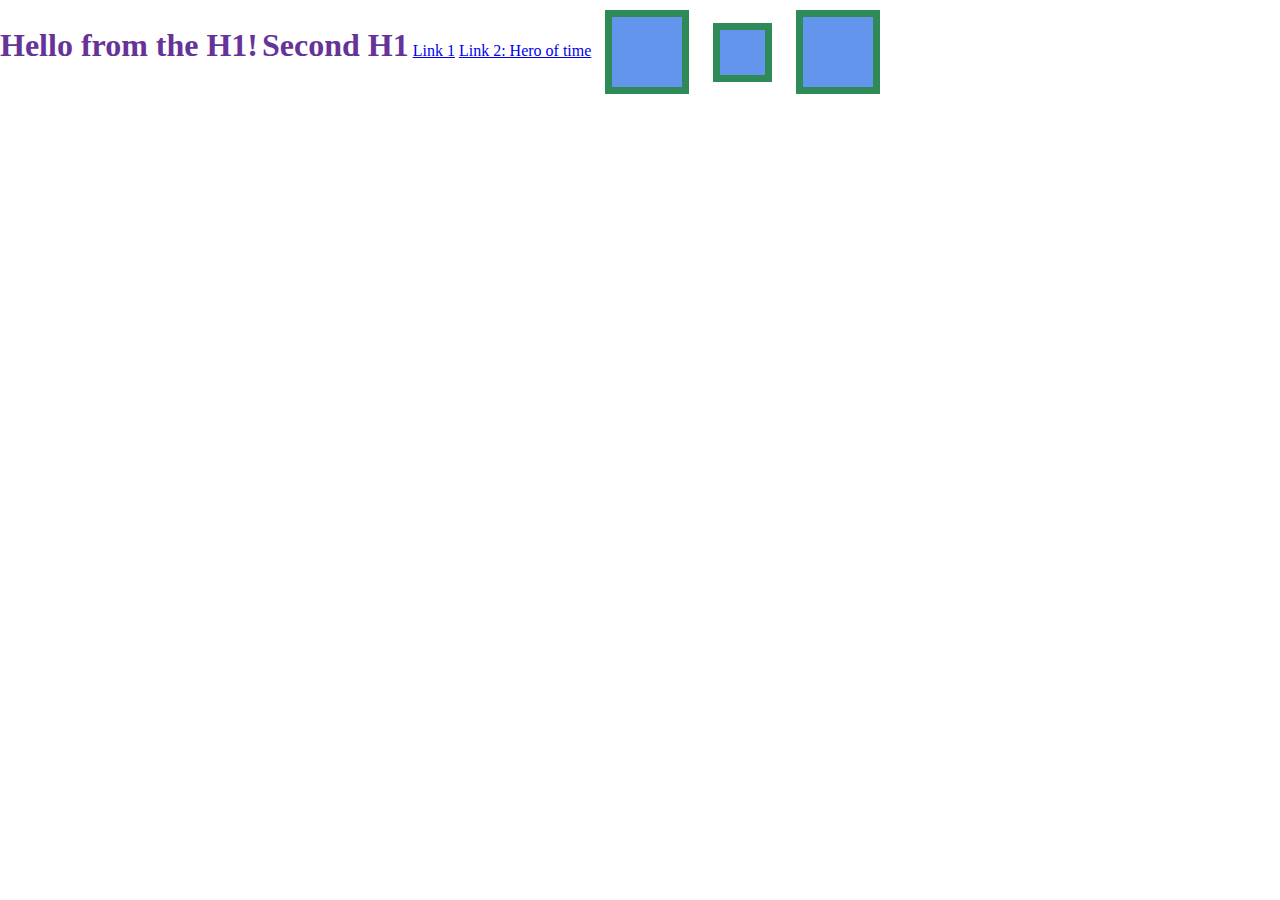
<file: BoxModel_Demo/index.html>
<!DOCTYPE html>
<html lang="en">

<head>
    <meta charset="UTF-8">
    <meta http-equiv="X-UA-Compatible" content="IE=edge">
    <meta name="viewport" content="width=device-width, initial-scale=1.0">
    <title>Box Model Demo</title>
    <link rel="stylesheet" href="style.css">
</head>

<body>

    <!-- When choosing to use block or inline-block, ask yourself if you want elements to be stacked(block) or next to eachother(inline-block) -->

    <!-- h1 is a block element by default! -->
    <h1>Hello from the H1!</h1>
    <h1>Second H1</h1>
    <!-- a is an inline element by default! -->
    <a href="#">Link 1</a>
    <a href="#">Link 2: Hero of time</a>


    <div class="box inline-b">

    </div>
    <div class=" smaller-box box inline-b">

    </div>
    <div class="box inline-b">

    </div>

</body>

</html>
</file>
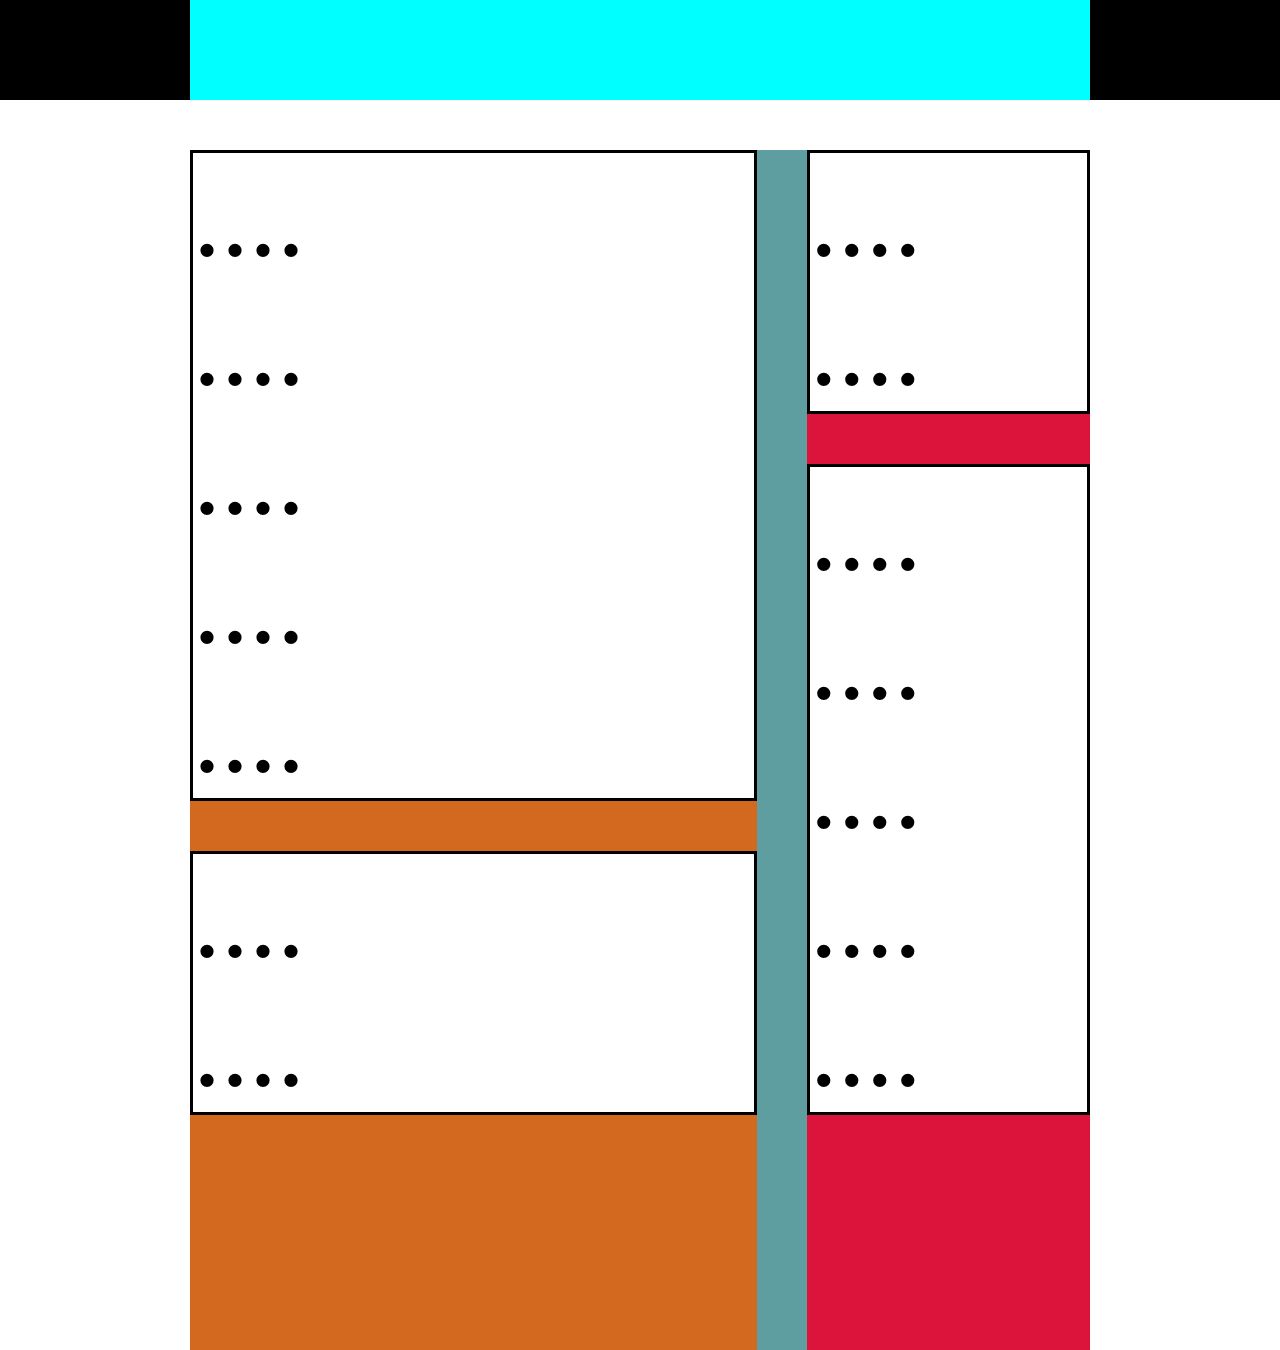
<file: Flex_Col_Demo/index.html>
<!DOCTYPE html>
<html lang="en">

<head>
    <meta charset="UTF-8">
    <meta http-equiv="X-UA-Compatible" content="IE=edge">
    <meta name="viewport" content="width=device-width, initial-scale=1.0">
    <title>Document</title>
    <link rel="stylesheet" href="style.css">
</head>

<body>

    <div class="navbar-bg">
        <div class="navbar">

        </div>
    </div>

    <div class="main">

        <div class="col-1">

            <div class="box">
                <p>....</p>
                <p>....</p>
                <p>....</p>
                <p>....</p>
                <p>....</p>
            </div>
            <div class="box">
                <p>....</p>
                <p>....</p>

            </div>
        </div>

        <div class="col-2">
            <div class="box">
                <p>....</p>
                <p>....</p>

            </div>
            <div class="box">
                <p>....</p>
                <p>....</p>
                <p>....</p>
                <p>....</p>
                <p>....</p>
            </div>
        </div>

    </div>


</body>

</html>
</file>
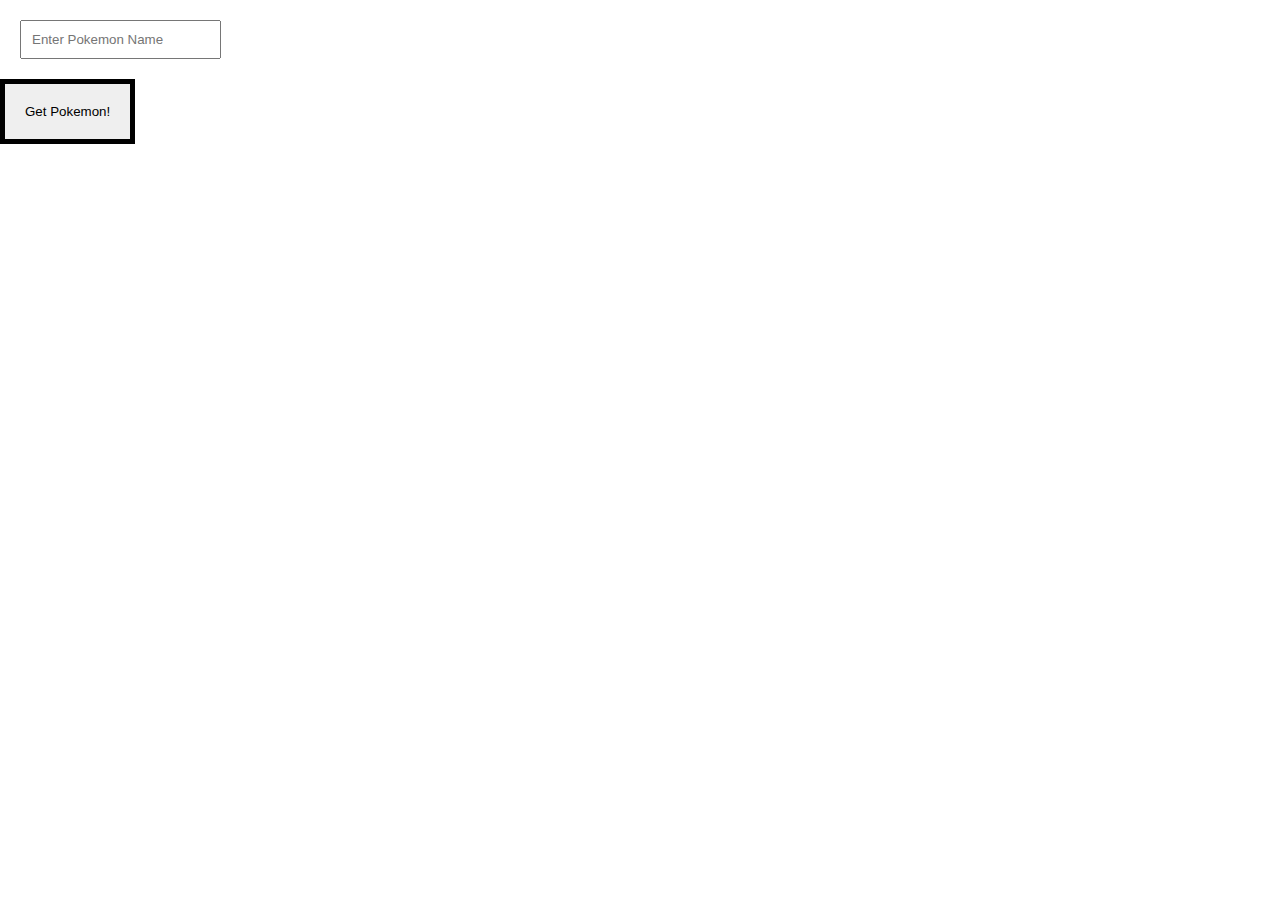
<file: PokeAPI/index.html>
<!DOCTYPE html>
<html lang="en">

<head>
    <meta charset="UTF-8">
    <meta http-equiv="X-UA-Compatible" content="IE=edge">
    <meta name="viewport" content="width=device-width, initial-scale=1.0">
    <title>Document</title>
    <link rel="stylesheet" href="style.css">
</head>

<body>
    <input type="text" id="pokeSearch" placeholder="Enter Pokemon Name">
    <button onclick="getPokeData()">Get Pokemon!</button>
    <div id="pokemonData">



    </div>


    <script src="script.js"></script>
</body>

</html>
</file>
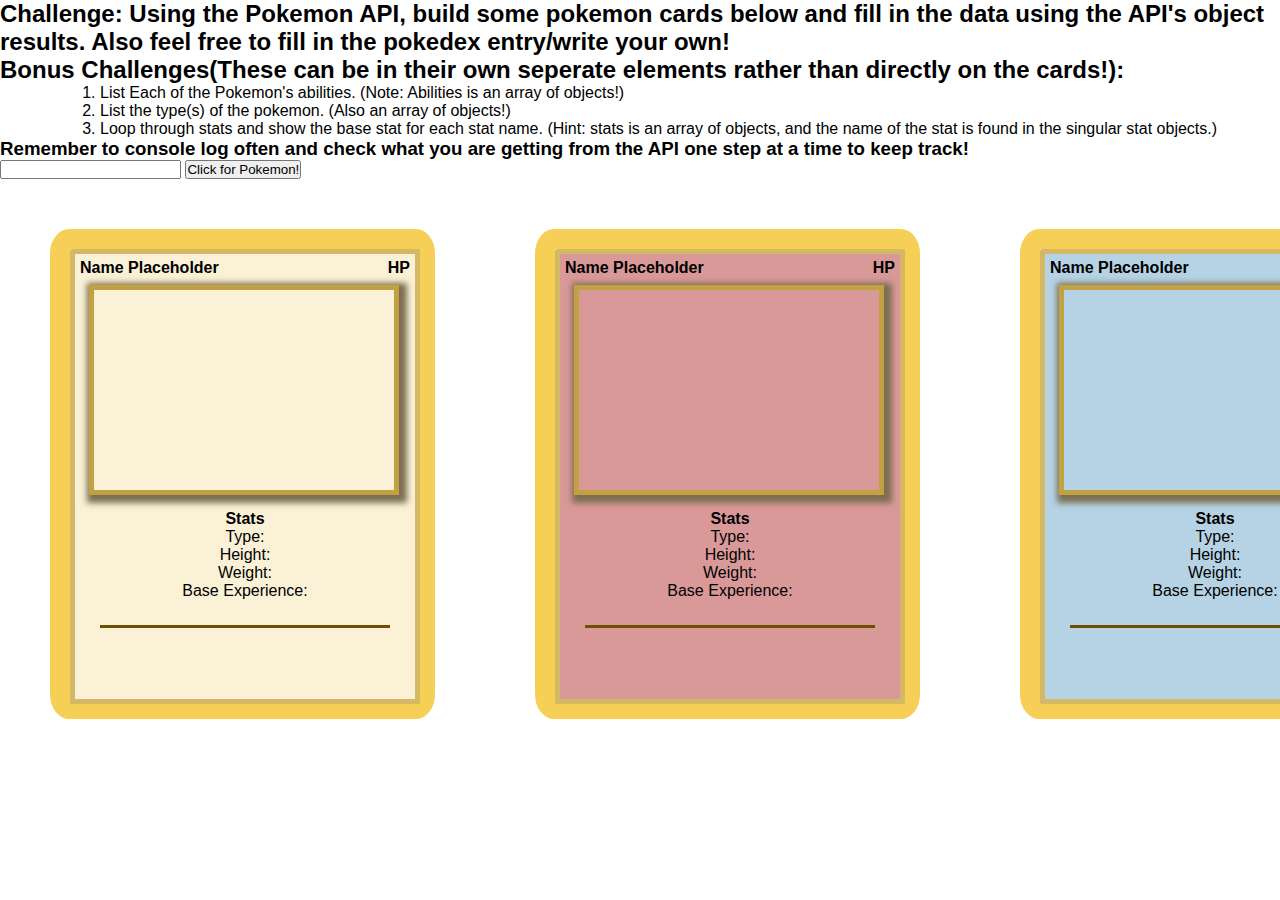
<file: PokeAPI_Activity/index.html>
<!DOCTYPE html>
<html lang="en">

<head>
    <meta charset="UTF-8">
    <meta http-equiv="X-UA-Compatible" content="IE=edge">
    <meta name="viewport" content="width=device-width, initial-scale=1.0">
    <title>Pokemon API Fun!!</title>
    <link rel="stylesheet" href="style.css">
</head>

<body>

    <h2>
        Challenge: Using the Pokemon API, build some pokemon cards below and fill in the data using the API's object
        results. Also feel free to fill in the pokedex entry/write your own!<br>
        Bonus Challenges(These can be in their own seperate elements rather than directly on the cards!):
    </h2>
    <ol>
        <li>List Each of the Pokemon's abilities. (Note: Abilities is an array of objects!)</li>
        <li>List the type(s) of the pokemon. (Also an array of objects!)</li>
        <li>Loop through stats and show the base stat for each stat name. (Hint: stats is an array of objects, and the
            name of the stat is found in the singular stat objects.)</li>
    </ol>

    <h3>Remember to console log often and check what you are getting from the API one step at a time to keep track!</h3>


    <div id="pokemonData">

    </div>
    <input type="text" id="pokeSearch">
    <button onclick="displayPokemonData()">Click for Pokemon!</button>

    <div class="flexy">
        <div class="card-container">
            <div class="content-container">
                <div class="top">
                    <div class="text-bar">
                        <!-- use the API to get the pokemon's name -->
                        <h4 id="pokemonName"> Name Placeholder</h4>
                        <div class="flexy">
                            <!-- HP can be any value, isn't in API. :)  -->
                            <h4> HP </h4>
                            <!-- image plageholder for symbol -->
                        </div>
                    </div>
                    <div class="img-wrapper">
                        <!-- a wrapper for the style of the image add your image from the api -->
                        <!-- put the image here! it doesn't have to fit perfectly -->

                        <!-- Hint: Check the sprites attribute! -->
                    </div>
                </div> <!-- end of top this is  -->
                <ul id="stats">
                    <h4> Stats </h4>
                    <!-- show us what you found! -->
                    <li>
                        Type:
                        <!-- grab the stats (height, weight, base experience) and show them here -->
                    </li>
                    <li> Height:
                        <!-- grab the stats (height, weight, base experience) and show them here -->
                    </li>
                    <li>
                        Weight:
                        <!-- grab the stats (height, weight, base experience) and show them here -->
                    </li>
                    <li>
                        Base Experience:
                        <!-- grab the stats (height, weight, base experience) and show them here -->
                    </li>
                </ul> <!-- end of Stats ul -->
                <hr>
            </div> <!-- end of content-container -->
        </div> <!-- end of card-container  this is just for style -->

        <div class="card-container">
            <div class="content-container" id="card2">
                <div class="top">
                    <div class="text-bar">
                        <!-- use the API to get the pokemon's name -->
                        <h4> Name Placeholder</h4>
                        <div class="flexy">
                            <h4> HP </h4>
                            <!-- image plageholder for symbol -->
                        </div>
                    </div>
                    <div class="img-wrapper">
                        <!-- a wrapper for the style of the image add your image from the api -->
                        <!-- put the image here! it doesn't have to fit perfectly -->
                    </div>
                </div> <!-- end of top this is  -->
                <ul id="stats">
                    <h4> Stats </h4>
                    <!-- show us what you found! -->
                    <li>
                        Type:
                        <!-- grab the stats (height, weight, base experience) and show them here -->
                    </li>
                    <li> Height:
                        <!-- grab the stats (height, weight, base experience) and show them here -->
                    </li>
                    <li>
                        Weight:
                        <!-- grab the stats (height, weight, base experience) and show them here -->
                    </li>
                    <li>
                        Base Experience:
                        <!-- grab the stats (height, weight, base experience) and show them here -->
                    </li>
                </ul> <!-- end of Stats ul -->
                <hr>
            </div> <!-- end of content-container -->
        </div> <!-- end of card-container  this is just for style -->

        <div class="card-container">
            <div class="content-container" id="card3">
                <div class="top">
                    <div class="text-bar">
                        <!-- use the API to get the pokemon's name -->
                        <h4> Name Placeholder</h4>
                        <div class="flexy">
                            <h4> HP </h4>
                            <!-- image plageholder for symbol -->
                        </div>
                    </div>
                    <div class="img-wrapper">
                        <!-- a wrapper for the style of the image add your image from the api -->
                        <!-- put the image here! it doesn't have to fit perfectly -->
                    </div>
                </div> <!-- end of top this is  -->
                <ul id="stats">
                    <h4> Stats </h4>
                    <!-- show us what you found! -->
                    <li>
                        Type:
                        <!-- grab the stats (height, weight, base experience) and show them here -->
                    </li>
                    <li> Height:
                        <!-- grab the stats (height, weight, base experience) and show them here -->
                    </li>
                    <li>
                        Weight:
                        <!-- grab the stats (height, weight, base experience) and show them here -->
                    </li>
                    <li>
                        Base Experience:
                        <!-- grab the stats (height, weight, base experience) and show them here -->
                    </li>
                </ul> <!-- end of Stats ul -->
                <hr>
            </div> <!-- end of content-container -->
        </div> <!-- end of card-container  this is just for style -->
        <div class="card-container">
            <div class="content-container" id="card4">
                <div class="top">
                    <div class="text-bar">
                        <!-- use the API to get the pokemon's name -->
                        <h4> Name Placeholder</h4>
                        <div class="flexy">
                            <h4> HP </h4>
                            <!-- image plageholder for symbol -->
                        </div>
                    </div>
                    <div class="img-wrapper">
                        <!-- a wrapper for the style of the image add your image from the api -->
                        <!-- put the image here! it doesn't have to fit perfectly -->
                    </div>
                </div> <!-- end of top this is  -->
                <ul id="stats">
                    <h4> Stats </h4>
                    <!-- show us what you found! -->
                    <li>
                        Type:
                        <!-- grab the stats (height, weight, base experience) and show them here -->
                    </li>
                    <li> Height:
                        <!-- grab the stats (height, weight, base experience) and show them here -->
                    </li>
                    <li>
                        Weight:
                        <!-- grab the stats (height, weight, base experience) and show them here -->
                    </li>
                    <li>
                        Base Experience:
                        <!-- grab the stats (height, weight, base experience) and show them here -->
                    </li>
                </ul> <!-- end of Stats ul -->
                <hr>
            </div> <!-- end of content-container -->
        </div> <!-- end of card-container  this is just for style -->
    </div> <!-- just some flex fun -->


    <script src="script.js"></script>
</body>

</html>

<!-- Data to get from API
        id - the easiest way to work with data we get from the api
        
        name - at the top of the card add the name of our new little friend
        stat - base stat, hp - add this to the top right of the text banner from the API
        art - add the art into the image wrapper don't forget to use alt text!

        type - use the API to get this data for our stats block
        height - use the API to get this data for our stats block
        weight - use the API to get this data for our stats block
        base experience - use the API to get this data for our stats block

-->
</file>
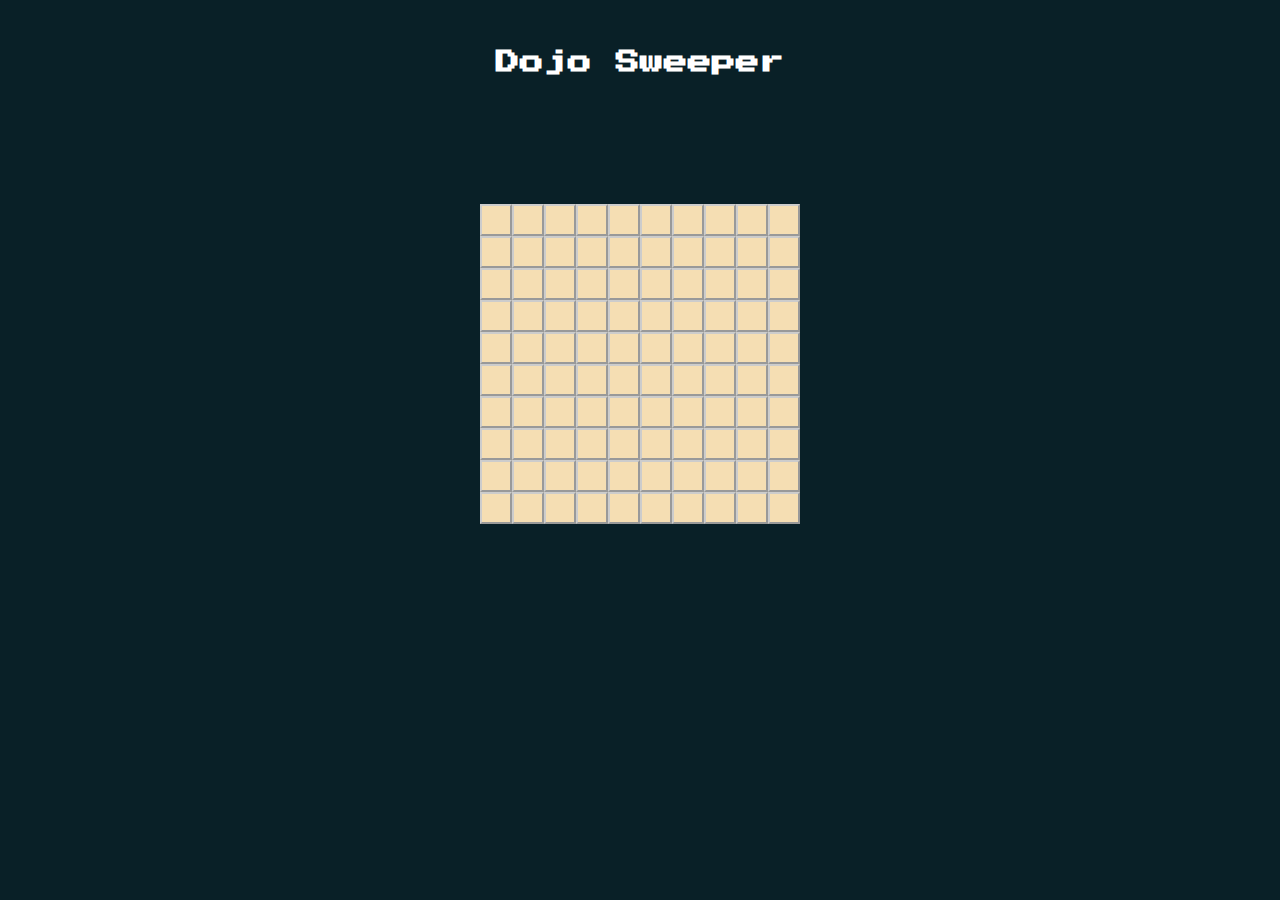
<file: Algos/dojosweeper/game.html>
<!DOCTYPE html>
<html lang="en">

<head>
    <meta charset="UTF-8">
    <meta name="viewport" content="width=device-width, initial-scale=1.0">
    <title>Dojo Sweeper</title>
    <link rel="stylesheet" href="game.css">
</head>

<body>
    <div id="gamestatus"></div>
    <h2>Dojo Sweeper<h2>
            <div id="the-dojo">still loading... there may be an error</div>
            <script src="game.js"></script>
</body>

</html>
</file>
<file: BoxModel_Demo/style.css>
* {
    margin: 0;
    padding: 0;
    /* box-sizing: border-box; */
}

h1 {
    color: rebeccapurple;
    display: inline-block;
}

.inline-b {
    display: inline-block;
}

.box {
    /* 
    For creating a border, include 3 things: 
        size (2px)
        style (solid)
        color 
    */
    border: 7px solid seagreen;
    height: 30px;
    width: 30px;
    background-color: cornflowerblue;
    padding: 20px;
    margin: 10px;
    vertical-align: middle;
}

.smaller-box {
    height: 5px;
    width: 5px;
    vertical-align: middle;
}
</file>
<file: Flex_Col_Demo/style.css>
* {
    margin: 0;
    padding: 0;
}

p {
    font-size: 7em;
}

.navbar-bg {
    height: 100px;
    background-color: black;
    margin-bottom: 50px;
}

.navbar {
    height: 100px;
    width: 900px;
    background-color: aqua;
    margin: 0 auto;
}

.main {
    margin: 0 auto;
    display: flex;
    width: 900px;
    height: 1200px;
    background-color: cadetblue;
}

.col-1 {
    background-color: chocolate;
    flex: 2;
    margin-right: 50px;
    /* 
    2/3
    */
}

.col-2 {
    background-color: crimson;
    flex: 1;
    /* 
    1/3
    */
}

.box {
    margin-bottom: 50px;
    /* height: 400px; */
    background-color: white;
    border: 3px solid black;
}
</file>
<file: PokeAPI/style.css>
* {
    margin: 0;
    padding: 0;
}

button {
    border: 5px solid black;
    padding: 20px;
}

input {
    display: block;
    margin: 20px;
    padding: 10px;
}
</file>
<file: PokeAPI_Activity/style.css>
* {
    margin: 0;
    padding: 0;
    font-family: Arial, Helvetica, sans-serif;
}

.flexy {
    display: flex;
}

.card-container {
    margin: 50px;
    width: 345px;
    height: 450px;
    border: 20px solid #F6CF57;
    border-radius: 5%;
}

#card2 {
    background-color: rgb(203, 110, 110, 0.7);
}

#card3 {
    background-color: rgb(150, 192, 217, 0.7);
}

#card4 {
    background-color: rgba(179, 179, 179, 0.7);
}

.content-container {
    width: 340px;
    height: 445px;
    border: 5px solid #d4b864;
    border-radius: 2px;
    background-color: #faf1d6;
}

.text-bar {
    margin: 5px 5px 0px 5px;
    display: flex;
    justify-content: space-between;
}

.img-wrapper {
    margin: 8px 14px;
    width: 300px;
    height: 200px;
    border: 5px solid #c1a142;
    box-shadow: 3px 3px 6px 5px #7c6f51;

}

#stats {
    list-style: none;
    text-align: center;
}

#stats h4 {
    margin-top: 15px;
}

hr {
    margin: 25px;
    height: 1px;
    border: 1px solid #6e4f06;
    background-color: #6e4f06;
}

ol {
    display: block;
    margin-left: 100px;
}
</file>
<file: Algos/dojosweeper/game.css>
@import url('https://fonts.googleapis.com/css2?family=Press+Start+2P&display=swap');

* {
    margin: 0;
    padding: 0;
    background-color: rgb(9, 32, 39);
    color: white;
    font-family: 'Press Start 2P', monospace;
}

h2 {
    text-align: center;
    padding: 50px;
    /* margin: 20px 0; */
}

#gamestatus {
    text-align: center;
    /* margin: 0 auto; */
}

button {
    padding: 5px;
    background-color: orange
}

#the-dojo {
    padding: 30px;
    width: 320px;
    /* width: 100px; */
    margin: 0 auto;
    display: flex;
    flex-wrap: wrap;
}

.tatami {
    background-color: wheat;
    height: 32px;
    width: 32px;
    border: 2px solid #ccc;
    border-right: 2px solid #999;
    border-bottom: 2px solid #999;
}

.tatami:active {
    border: 2px solid #999;
    border-right: 2px solid #ccc;
    border-bottom: 2px solid #ccc;
}
</file>
